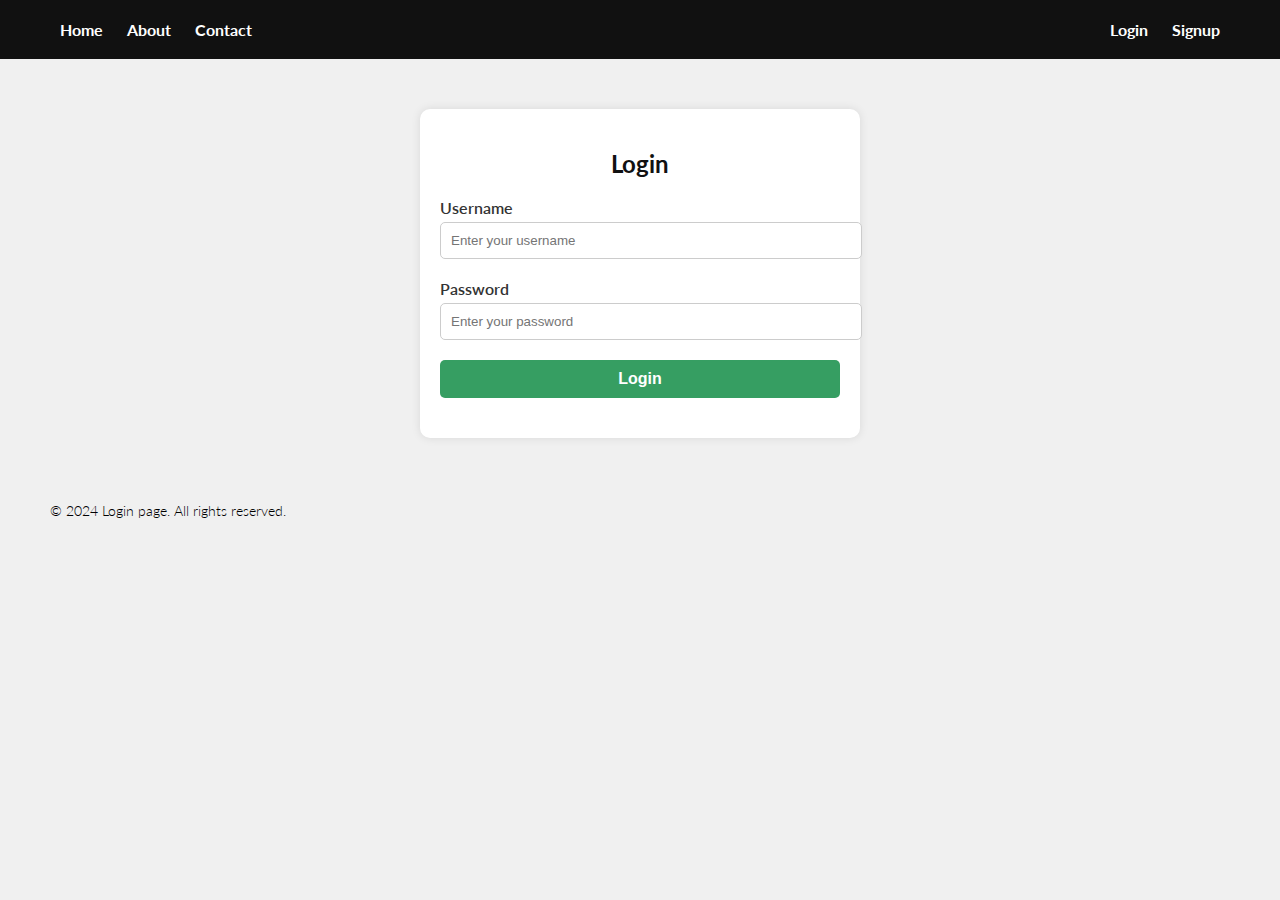
<file: login.html>
<!DOCTYPE html>
<html lang="en">
<head>
    <meta charset="UTF-8">
    <meta name="viewport" content="width=device-width, initial-scale=1.0">
    <title>Login</title>
    <link
        href="https://fonts.googleapis.com/css2?family=Lato:ital,wght@0,100;0,300;0,400;0,700;0,900;1,100;1,300;1,400;1,700;1,900&display=swap"
        rel="stylesheet">
    <link rel="stylesheet" href="style.css">
    <style>
        /* Additional styles for the login page */
        body {
            background-color:#f0f0f0;
        }

        .login-container {
            max-width: 400px;
            margin: 0 auto;
            background-color: white;
            padding: 20px;
            border-radius: 10px;
            box-shadow: 0px 0px 10px rgba(0, 0, 0, 0.1);
            margin-top: 50px;
        }

        .login-title {
            text-align: center;
            font-size: 24px;
            font-weight: 700;
            margin-bottom: 20px;
            color: #111;
        }

        .login-form {
            margin-bottom: 20px;
        }

        .form-group {
            margin-bottom: 20px;
        }

        .form-group label {
            display: block;
            font-size: 16px;
            font-weight: 600;
            margin-bottom: 5px;
            color: #333;
        }

        .form-group input {
            width: 100%;
            padding: 10px;
            border: 1px solid #ccc;
            border-radius: 5px;
        }

        .form-group input:focus {
            outline: none;
            border-color: #369e62;
        }

        .login-button {
            width: 100%;
            padding: 10px;
            background-color: #369e62;
            color: white;
            border: none;
            border-radius: 5px;
            font-size: 16px;
            font-weight: 600;
            cursor: pointer;
            transition: background-color 0.3s ease;
        }

        .login-button:hover {
            background-color: #267240;
        }
    </style>
</head>
<body>
    <nav>
        <div class="navTop">
            <div class="navItem">
                <a href="index.html">Home</a>
                <a href="#">About</a>
                <a href="#">Contact</a>
            </div>
            <div class="navItem">
                <a href="login.html">Login</a>
                <a href="signup.html">Signup</a>
            </div>
        </div>
    </nav>

    <div class="login-container">
        <h2 class="login-title">Login</h2>
        <form class="login-form" action="#" method="POST">
            <div class="form-group">
                <label for="username">Username</label>
                <input type="text" id="username" name="username" placeholder="Enter your username">
            </div>
            <div class="form-group">
                <label for="password">Password</label>
                <input type="password" id="password" name="password" placeholder="Enter your password">
            </div>
            <button type="submit" class="login-button">Login</button>
        </form>
    </div>

    <footer>
        <div class="footerRight">
            <p class="copyright">© 2024 Login page. All rights reserved.</p>
        </div>
    </footer>
</body>
</html>
</file>
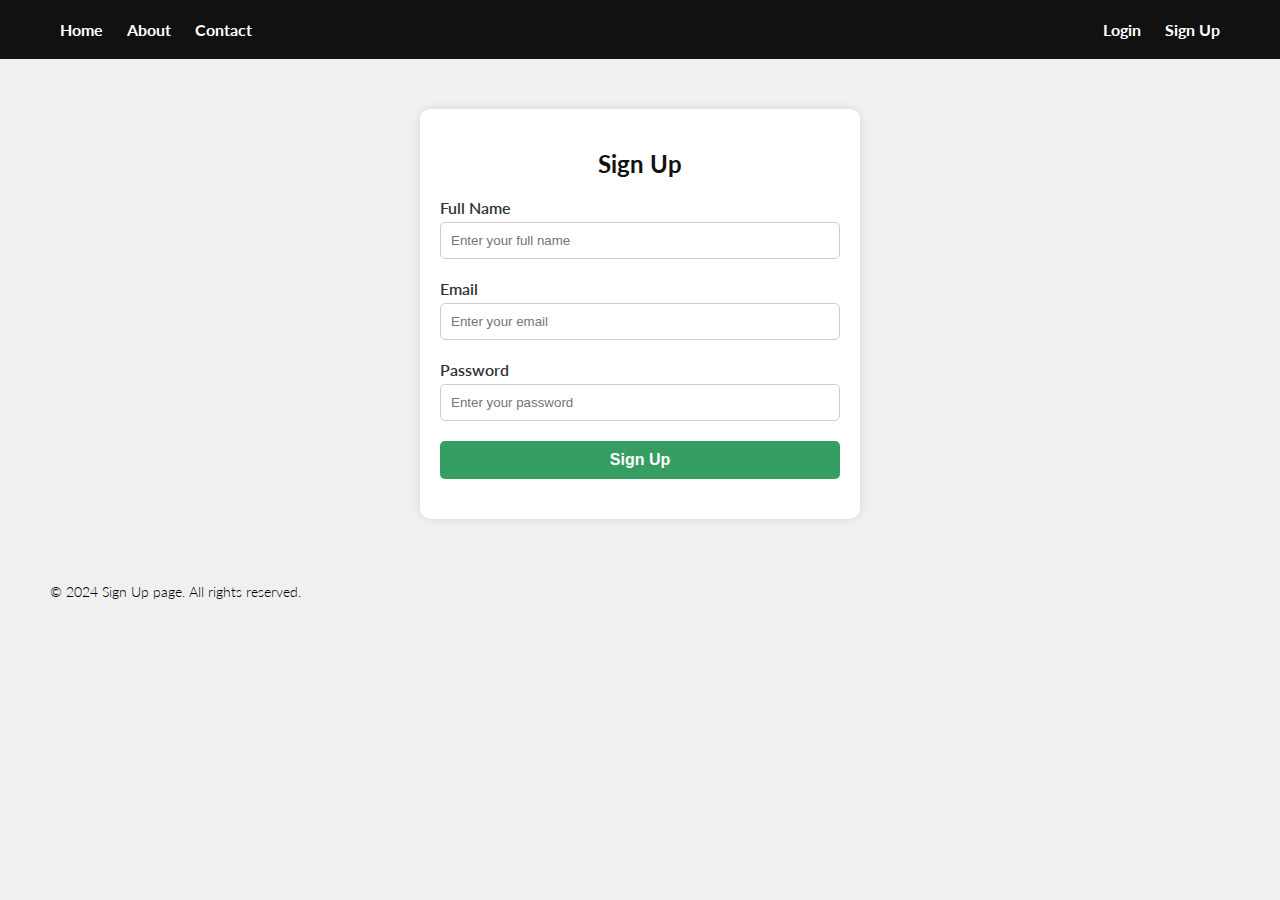
<file: signup.html>
<!DOCTYPE html>
<html lang="en">
<head>
    <meta charset="UTF-8">
    <meta name="viewport" content="width=device-width, initial-scale=1.0">
    <title>Sign Up</title>
    <link
        href="https://fonts.googleapis.com/css2?family=Lato:ital,wght@0,100;0,300;0,400;0,700;0,900;1,100;1,300;1,400;1,700;1,900&display=swap"
        rel="stylesheet">
    <link rel="stylesheet" href="style.css">
    <style>
        /* Additional styles for the sign-up page */
        body {
            background-color: #f0f0f0;
        }

        .signup-container {
            max-width: 400px;
            margin: 0 auto;
            background-color: white;
            padding: 20px;
            border-radius: 10px;
            box-shadow: 0px 0px 10px rgba(0, 0, 0, 0.1);
            margin-top: 50px;
        }

        .signup-title {
            text-align: center;
            font-size: 24px;
            font-weight: 700;
            margin-bottom: 20px;
            color: #111;
        }

        .signup-form {
            margin-bottom: 20px;
        }

        .form-group {
            margin-bottom: 20px;
        }

        .form-group label {
            display: block;
            font-size: 16px;
            font-weight: 600;
            margin-bottom: 5px;
            color: #333;
        }

        .form-group input {
            width: 100%;
            padding: 10px;
            border: 1px solid #ccc;
            border-radius: 5px;
            box-sizing: border-box; /* Add this line */
        }

        .form-group input:focus {
            outline: none;
            border-color: #369e62;
        }

        .signup-button {
            width: 100%;
            padding: 10px;
            background-color: #369e62;
            color: white;
            border: none;
            border-radius: 5px;
            font-size: 16px;
            font-weight: 600;
            cursor: pointer;
            transition: background-color 0.3s ease;
        }

        .signup-button:hover {
            background-color: #267240;
        }
    </style>
</head>
<body>
    <nav>
        <div class="navTop">
            <div class="navItem">
                <a href="index.html">Home</a>
                <a href="#">About</a>
                <a href="#">Contact</a>
            </div>
            <div class="navItem">
                <a href="login.html">Login</a>
                <a href="signup.html">Sign Up</a>
            </div>
        </div>
    </nav>

    <div class="signup-container">
        <h2 class="signup-title">Sign Up</h2>
        <form class="signup-form" action="#" method="POST">
            <div class="form-group">
                <label for="fullname">Full Name</label>
                <input type="text" id="fullname" name="fullname" placeholder="Enter your full name">
            </div>
            <div class="form-group">
                <label for="email">Email</label>
                <input type="email" id="email" name="email" placeholder="Enter your email">
            </div>
            <div class="form-group">
                <label for="password">Password</label>
                <input type="password" id="password" name="password" placeholder="Enter your password">
            </div>
            <button type="submit" class="signup-button">Sign Up</button>
        </form>
    </div>

    <footer>
        <div class="footerRight">
            <p class="copyright">© 2024 Sign Up page. All rights reserved.</p>
        </div>
    </footer>
</body>
</html>
</file>
<file: style.css>
html {
    scroll-behavior: smooth;
  }
  
  body {
    font-family: "Lato", sans-serif;
    padding: 0;
    margin: 0;
  }
  
  nav {
    background-color: #111;
    color: white;
    padding: 20px 50px;
  }
  
  .navTop {
    display: flex;
    align-items: center;
    justify-content: space-between;
  }
  
  /* New CSS for login and sign up */
.navItem a {
    color: white;
    text-decoration: none;
    margin: 0 10px; /* Reduce the margin here */
    font-weight: 700;
    font-size: 16px;
    transition: all 0.3s ease;
  }
  
  .navItem a:hover {
    color: lightgray;
  }
  /* End of login and sign up styles */
  
  .search {
    display: flex;
    align-items: center;
    background-color: gray;
    padding: 10px 20px;
    border-radius: 10px;
  }
  
  .searchInput {
    border: none;
    background-color: transparent;
  }
  
  .searchInput::placeholder {
    color: lightgray;
  }
  
  .limitedOffer {
    font-size: 20px;
    border-bottom: 2px solid green;
    cursor: pointer;
  }
  
  .navBottom {
    display: flex;
    align-items: center;
    justify-content: center;
  }
  
  .menuItem {
    margin-right: 50px;
    cursor: pointer;
    color: lightgray;
    font-weight: 400;
  }
  
  .slider {
    background: url("https://images.unsplash.com/photo-1604147495798-57beb5d6af73?ixlib=rb-1.2.1&ixid=MnwxMjA3fDB8MHxwaG90by1wYWdlfHx8fGVufDB8fHx8&auto=format&fit=crop&w=2370&q=80");
    clip-path: polygon(0 0, 100% 0, 100% 100%, 0 85%);
    overflow: hidden;
  }
  
  .sliderWrapper {
    display: flex;
    width: 500vw;
    transition: all 1.5s ease-in-out;
  }
  
  .sliderItem {
    width: 100vw;
    display: flex;
    align-items: center;
    justify-content: center;
    position: relative;
  }
  
  .sliderBg {
    width: 750px;
    height: 750px;
    border-radius: 50%;
    position: absolute;
  }
  
  .sliderImg {
    z-index: 1;
  }
  
  .sliderTitle {
    position: absolute;
    top: 10%;
    right: 10%;
    font-size: 60px;
    font-weight: 900;
    text-align: center;
    color: white;
    z-index: 1;
  }
  
  .sliderPrice {
    position: absolute;
    top: 10%;
    left: 10%;
    font-size: 60px;
    font-weight: 300;
    text-align: center;
    color: white;
    border: 1px solid gray;
    z-index: 1;
  }
  
  .buyButton {
    position: absolute;
    top: 50%;
    right: 10%;
    font-size: 30px;
    font-weight: 900;
    color: white;
    border: 1px solid gray;
    background-color: black;
    z-index: 1;
    cursor: pointer;
  }
  
  .buyButton:hover {
    background-color: white;
    color: black;
  }
  
  .sliderItem:nth-child(1) .sliderBg {
    background-color: #369e62;
  }
  .sliderItem:nth-child(2) .sliderBg {
    background-color: rebeccapurple;
  }
  .sliderItem:nth-child(3) .sliderBg {
    background-color: teal;
  }
  .sliderItem:nth-child(4) .sliderBg {
    background-color: cornflowerblue;
  }
  .sliderItem:nth-child(5) .sliderBg {
    background-color: rgb(124, 115, 80);
  }
  
  .sliderItem:nth-child(1) .sliderPrice {
    color: #369e62;
  }
  .sliderItem:nth-child(2) .sliderPrice {
    color: white;
  }
  .sliderItem:nth-child(3) .sliderPrice {
    color: teal;
  }
  .sliderItem:nth-child(4) .sliderPrice {
    color: cornflowerblue;
  }
  .sliderItem:nth-child(5) .sliderPrice {
    color: cornsilk;
  }
  
  .features {
    display: flex;
    align-items: center;
    justify-content: space-between;
    padding: 50px;
  }
  
  .feature {
    display: flex;
    flex-direction: column;
    align-items: center;
    text-align: center;
  }
  
  .featureIcon {
    width: 50px;
    height: 50px;
  }
  
  .featureTitle {
    font-size: 20px;
    font-weight: 600;
    margin: 20px;
  }
  
  .featureDesc {
    color: gray;
    width: 50%;
    height: 100px;
  }
  
  .product {
    height: 100vh;
    background-color: whitesmoke;
    position: relative;
    clip-path: polygon(0 15%, 100% 0, 100% 100%, 0% 100%);
  }
  
  .payment {
    width: 500px;
    height: 500px;
    background-color: white;
    position: absolute;
    top: 0;
    bottom: 0;
    left: 0;
    right: 0;
    margin: auto;
    padding: 10px 50px;
    display: none;
    flex-direction: column;
    -webkit-box-shadow: 0px 0px 13px 2px rgba(0, 0, 0, 0.3);
    box-shadow: 0px 0px 13px 2px rgba(0, 0, 0, 0.3);
  }
  
  .payTitle {
    font-size: 20px;
    color: lightgray;
  }
  
  label {
    font-size: 14px;
    font-weight: 300;
  }
  
  .payInput {
    padding: 10px;
    margin: 10px 0px;
    border: none;
    border-bottom: 1px solid gray;
  }
  
  .payInput::placeholder {
    color: rgb(163, 163, 163);
  }
  
  .cardIcons {
    display: flex;
  }
  
  .cardIcon {
    margin-right: 10px;
  }
  
  .cardInfo {
    display: flex;
    justify-content: space-between;
  }
  
  .sm {
    width: 30%;
  }
  
  .payButton {
    position: absolute;
    height: 40px;
    bottom: -40;
    width: 100%;
    left: 0;
    -webkit-box-shadow: 0px 0px 13px 2px rgba(0, 0, 0, 0.3);
    box-shadow: 0px 0px 13px 2px rgba(0, 0, 0, 0.3);
    background-color: #369e62;
    color: white;
    border: none;
    cursor: pointer;
  }
  
  .close {
    width: 20px;
    height: 20px;
    position: absolute;
    background-color: gray;
    color: white;
    top: 10px;
    right: 10px;
    display: flex;
    align-items: center;
    justify-content: center;
    cursor: pointer;
    padding: 2px;
  }
  
  .productImg {
    width: 50%;
  }
  
  .productDetails {
    position: absolute;
    top: 10%;
    right: 0;
    width: 40%;
    padding: 50px;
  }
  
  .productTitle {
    font-size: 75px;
    font-weight: 900;
  }
  
  .productDesc {
    font-style: 24px;
    color: gray;
  }
  
  .colors,
  .sizes {
    display: flex;
    margin-bottom: 20px;
  }
  
  .color {
    width: 32px;
    height: 32px;
    border-radius: 5px;
    background-color: black;
    margin-right: 10px;
    cursor: pointer;
  }
  
  .color:last-child {
    background-color: red;
  }
  
  .size {
    padding: 5px 20px;
    border: 1px solid black;
    margin-right: 10px;
    cursor: pointer;
    font-size: 20px;
  }
  
  .productButton {
    float: right;
    padding: 10px 20px;
    background-color: black;
    color: white;
    font-weight: 600;
    cursor: pointer;
  }
  
  .productButton:hover {
    background-color: white;
    color: black;
  }
  
  .gallery {
    padding: 50px;
    display: flex;
  }
  
  
  
  
  
  footer {
    display: flex;
  }
  
  .footerLeft {
    flex: 2;
    display: flex;
    justify-content: space-between;
    padding: 50px;
  }
  
  .fMenuTitle {
    font-size: 16px;
  }
  
  .fList {
    padding: 0;
    list-style: none;
  }
  
  .fListItem {
    margin-bottom: 10px;
    color: gray;
    cursor: pointer;
  }
  
  .footerRight {
    flex: 1;
    padding: 50px;
    display: flex;
    flex-direction: column;
    justify-content: space-between;
  }
  
  .fInput {
    padding: 5px;
  }
  
  .fButton {
    padding: 5px;
    background-color: black;
    color: white;
  }
  
  .fIcons{
    display: flex;
  }
  
  .fIcon{
    width: 20px;
    height: 20px;
    margin-right: 10px;
  }
  
  .copyright{
    font-weight: 300;
    font-size: 14px;
  }
  
  @media screen and (max-width:480px) {
    nav{
      padding: 20px;
    }
  
    .search{
      display: none;
    }
  
    .navBottom{
      flex-wrap: wrap;
    }
  
    .menuItem{
      margin: 20px;
      font-weight: 700;
      font-size: 20px;
    }
  
    .slider{
      clip-path: none;
    }
  
    .sliderImg{
      width: 90%;
    }
  
    .sliderBg{
      width: 100%;
      height: 100%;
    }
  
    .sliderTitle{
      display: none;
    }
  
    .sliderPrice{
      top: unset;
      bottom: -50;
      left: 0;
      background-color: lightgrey;
    }
  
    .buyButton{
      right: 0;
      top: 0;
    }
  
    .features{
      flex-direction: column;
    }
  
    .product{
      clip-path: none ;
      display: flex;
      flex-direction: column;
      align-items: center;
    }
  
    .productImg{
      width: 80%;
    }
  
    .productDetails{
      width: 100%;
      padding: 0;
      display: flex;
      flex-direction: column;
      align-items: center;
      text-align: center;
      position: relative;
      top: 0;
    }
  
    .productTitle{
      font-size: 50px;
      margin: 0;
    }
  
    .gallery{
      display: none;
    }
  
    .newSeason{
      flex-direction: column;
    }
  
    .nsItem:nth-child(2){
      padding: 50px;
    }
  
    footer{
      flex-direction: column;
      align-items: center;
    }
  
    .footerLeft{
      padding: 20px;
      width: 90%;
    }
  
    .footerRight{
      padding: 20px;
      width: 90%;
      align-items: center;
      background-color: whitesmoke;
    }
  
    .payment{
      width: 90%;
      padding: 20px;
    }
  }
</file>
